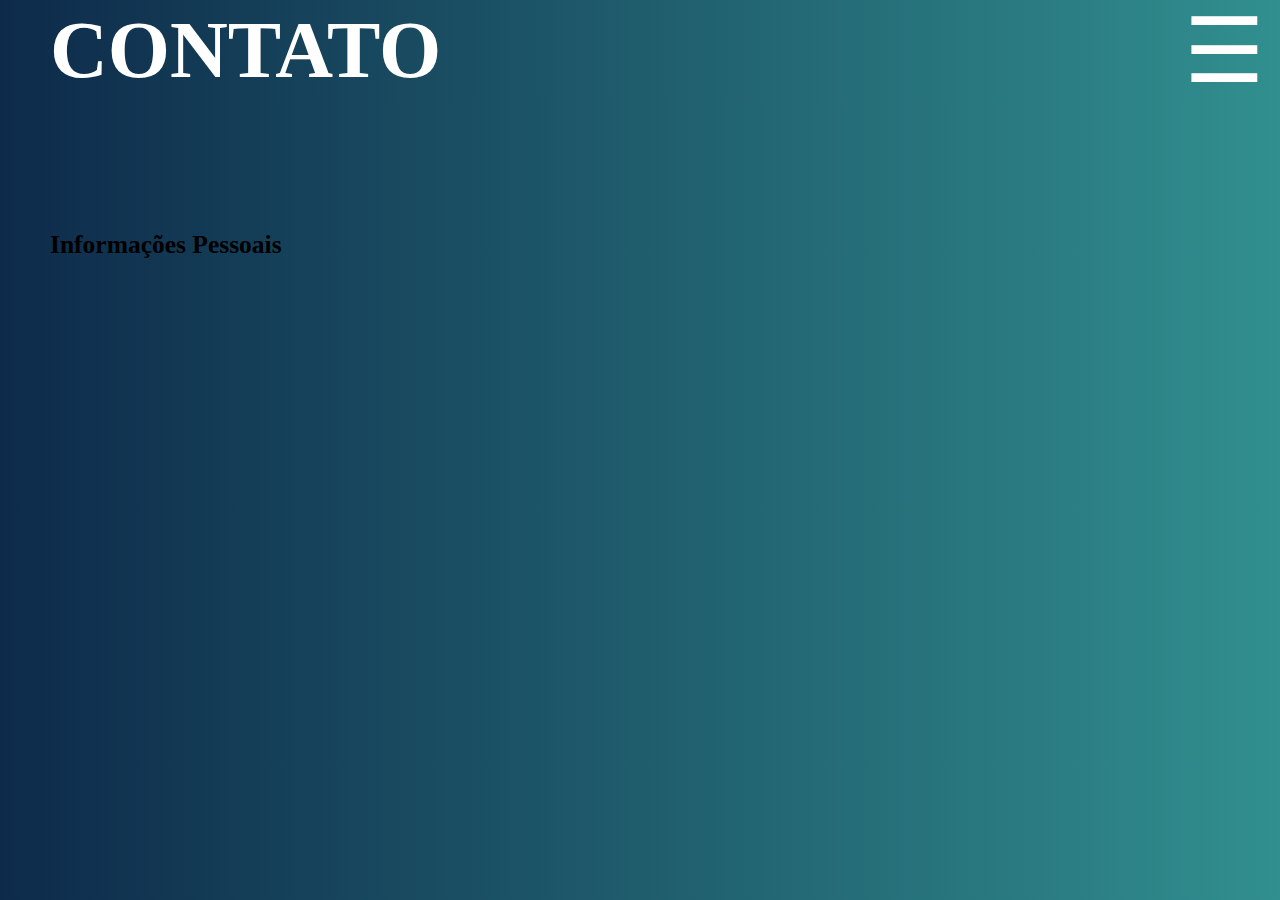
<file: entre.html>
<!DOCTYPE html>
<html lang="pt-br">

<head>
    <meta charset="utf-8">
    <meta name="viewport" content="width=device-width, initial-scale=1.0">
    <title>Portifólio</title>
    <link rel="stylesheet" href="style.css">
</head>

<body>
    <header>
        <h1>CONTATO</h1>
        <button class="menu" aria-label="Abrir Menu">&#9776;</button>
        <nav>
            <ul class="links">
                <li><a href="index.html">Home</a></li>
                <li><a href="sobre.html">Sobre</a></li>
                <li><a href="habilidades.html">Habilidades</a></li>
                <li><a href="projetos.html">Projetos</a></li>
                <li><a href="entre.html">Contato</a></li>
            </ul>
        </nav>
    </header>
    <br><br><br><br>
    <main>
        <h2>Informações Pessoais</h2>
        <div>
            <ul>
                <li><strong>Nome:</strong> Caio José Stankewicz</li><br>
                <li><strong>Telefone:</strong> Indisponivel</li><br>
                <li><strong>email:</strong> stankewicz.4948@aluno.pr.senac.br</li><br>
                <li><strong>Instagram:</strong> Indisponivel</li><br>
            </ul>
        </div>
        <div>
            <li><strong>Nome:</strong> Caio José Stankewicz</li><br>
            <li><strong>Nome:</strong> Caio José Stankewicz</li><br>
            <li><strong>Nome:</strong> Caio José Stankewicz</li><br>
        </div>
    </main>
    <script src="script.js"></script>

</body>

</html>
</file>
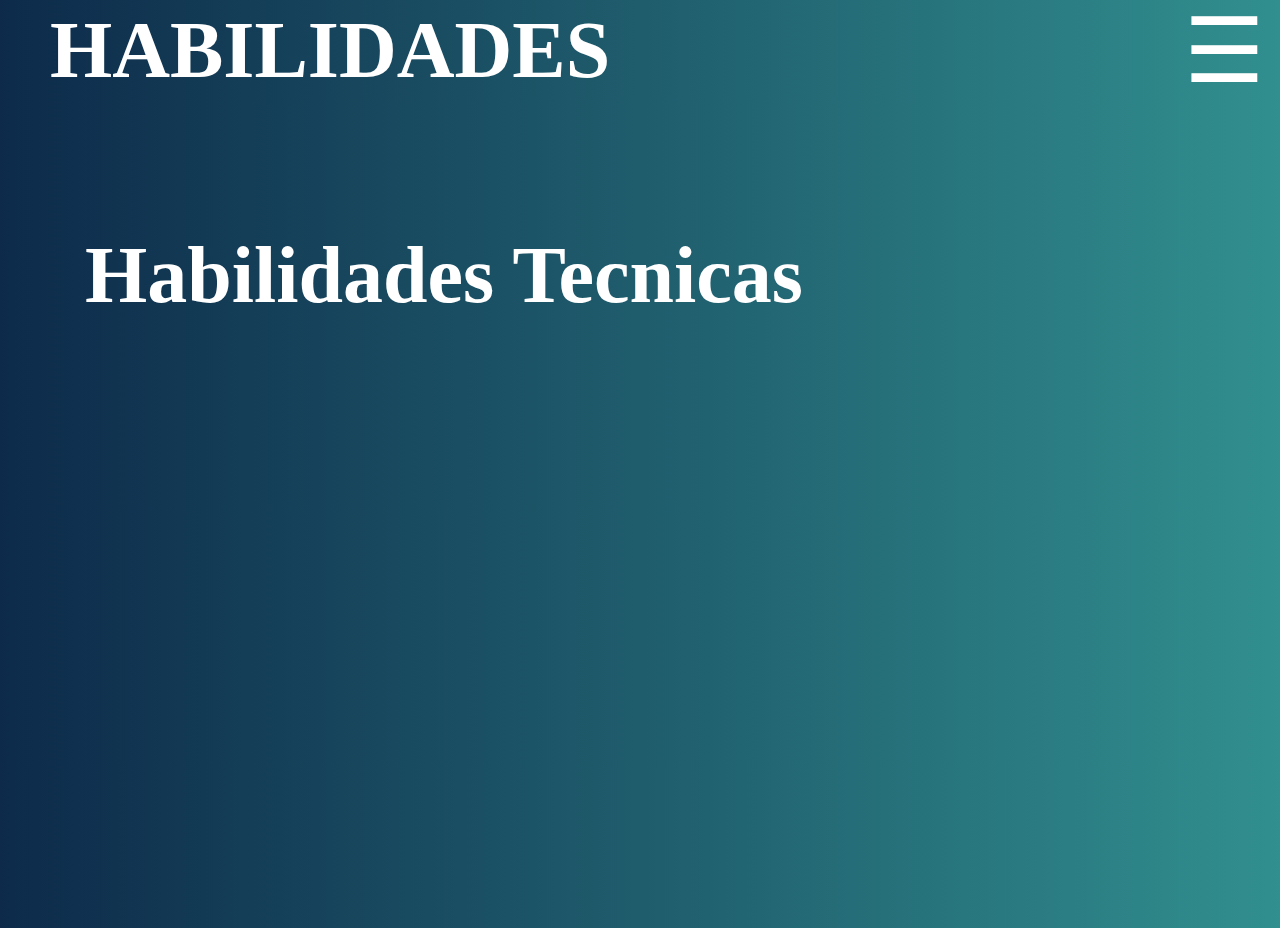
<file: habilidades.html>
<!DOCTYPE html>
<html lang="pt-br">

<head>
    <meta charset="utf-8">
    <meta name="viewport" content="width=device-width, initial-scale=1.0">
    <title>Portifólio</title>
    <link rel="stylesheet" href="style.css">
</head>

<body>
    <header>
        <h1>HABILIDADES</h1>
        <button class="menu" aria-label="Abrir Menu">&#9776;</button>
        <nav>
            <ul class="links">
                <li><a href="index.html">Home</a></li>
                <li><a href="sobre.html">Sobre</a></li>
                <li><a href="habilidades.html">Habilidades</a></li>
                <li><a href="projetos.html">Projetos</a></li>
                <li><a href="entre.html">Contato</a></li>
            </ul>
        </nav>
    </header>

    <br><br><br><br>
    <main>
    <h1>Habilidades Tecnicas</h1>
    <ul>
        <li><strong>Linguagens:</strong> HTML, CSS, JavaScript básico, PHP Básico</li><br>
        <li><strong>Ferramentas:</strong> Vscode, Sublime Text, Figma, Xampp</li><br>
        <li><strong>Banco de Dados:</strong> Estrutura básica, SQL introdutório, e Planilhas</li><br>
        <li><strong>Suporte:</strong> Montagem e Manutenção de Pcs, redes locais, instalação de Programas</li><br>
        <li><strong>Pacote Office:</strong> Word, Excel, PowerPoint</li><br>
    </ul>
    </main>
    <script src="script.js"></script>
</body>

</html>
</file>
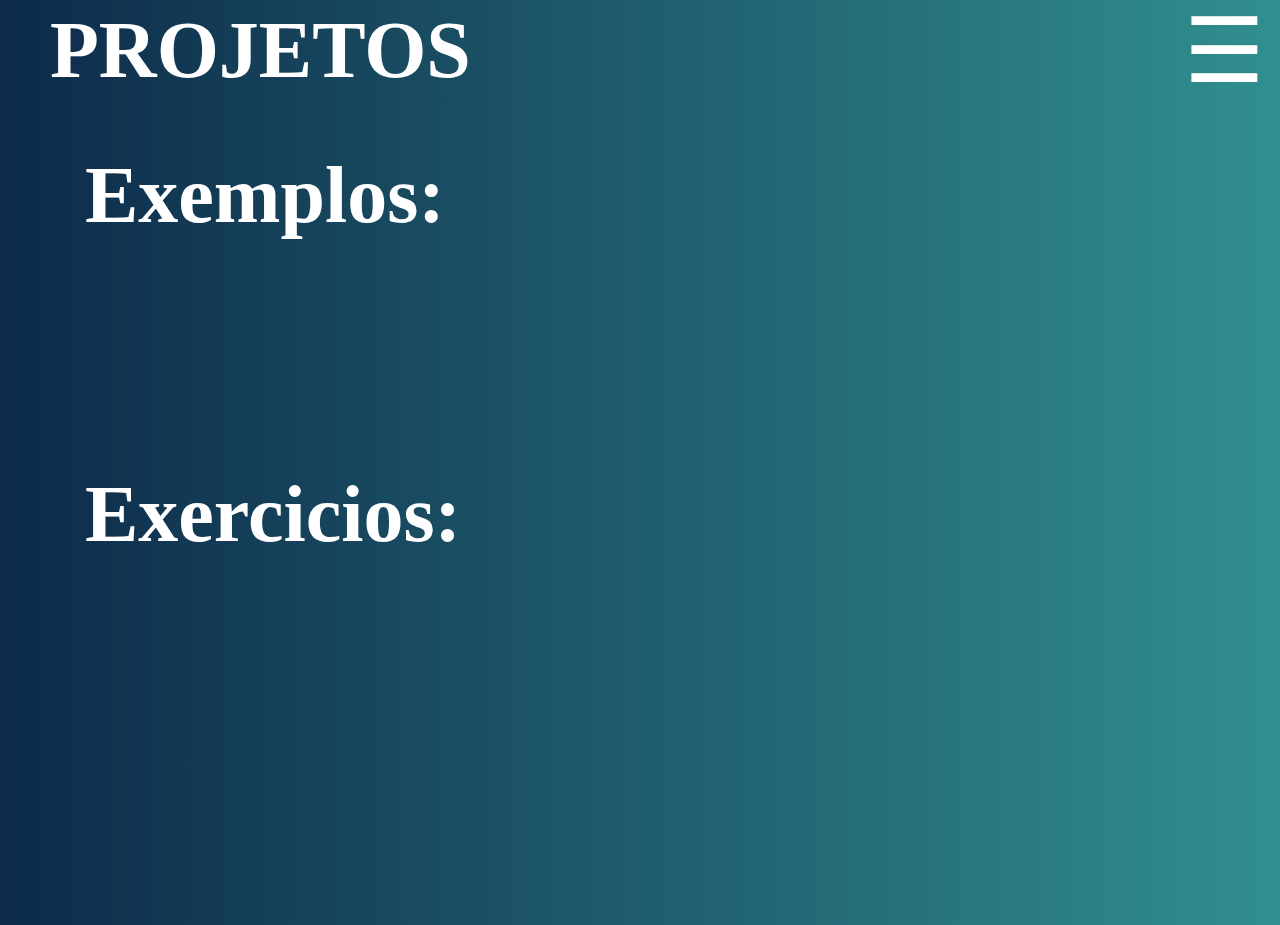
<file: projetos.html>
<!DOCTYPE html>
<html lang="pt-br">

<head>
    <meta charset="utf-8">
    <meta name="viewport" content="width=device-width, initial-scale=1.0">
    <title>Portifólio</title>
    <link rel="stylesheet" href="style.css">
</head>

<body>
    <header>
        <h1>PROJETOS</h1>
        <button class="menu" aria-label="Abrir Menu">&#9776;</button>
        <nav>
            <ul class="links">
                <li><a href="index.html">Home</a></li>
                <li><a href="sobre.html">Sobre</a></li>
                <li><a href="habilidades.html">Habilidades</a></li>
                <li><a href="projetos.html">Projetos</a></li>
                <li><a href="entre.html">Contato</a></li>

            </ul>
        </nav>
    </header>
    <main>
    <div class="boxProjetos">
        <div class="projeto">
            <h1>Exemplos:</h1>
            <div class="box">
                <ul>
                    <li><a href="https://caiostankewicz.github.io/Senac-PrimeiroExemplo/">Meu Primeiro Exemplo</a></li>
                    <li><a href="https://caiostankewicz.github.io/Senac-SegundoExemplo/">Meu segundo Exemplo</a></li>
                    <li><a href="https://caiostankewicz.github.io/Senac-TerceiroExemplo/">Meu Terceiro Exemplo</a></li>
                    <li><a href="https://caiostankewicz.github.io/Senac-QuartoExemplo/">Meu Quarto Exemplo</a></li>
                </ul>
            </div>
        </div>
        <div class="projeto">
        <h1>Exercicios:</h1>
        <div class="box">
                <ul>
                    <li><a href="https://caiostankewicz.github.io/Senac-PrimeiroExercicio/">Meu Primeiro Exercício</a>
                    </li>
                    <li><a href="https://caiostankewicz.github.io/Senac-SegundoExercicio/">Meu Segundo Exercício</a>
                    </li>
                    <li><a href="https://caiostankewicz.github.io/Senac-TerceiroExercicio/">Meu Terceiro Exercício</a>
                    </li>
                    <li><a href="https://caiostankewicz.github.io/Senac-Menu/">Um Menu De teste</a></li>
                    <li><a href="https://caiostankewicz.github.io/Senac-ProjetoPetShop/">Um Menu Para um Petshop</a>
                    </li>
                    <ul>
            </div>
        </div>
        </div>
        </main>
    <script src="script.js"></script>
</body>

</html>
</file>
<file: style.css>
/*-------------------------------------Geral-----------------------------------------------------------------*/

* {
  box-sizing: border-box;
  margin: 0;
  padding: 0;
}

body {
  cursor: url('https://img.icons8.com/3d-fluency/50/finger-and-thumb.png') 16 16, auto;
  padding-top: 100px;
  background: linear-gradient(to right, #0d2a4a, #318f8f);
  display: flex;
  flex-direction: column;
  min-height: 100vh;
  font-size: 17px;
}

header {
  position: fixed;
  top: 0;
  left: 0;
  width: 100%;
  z-index: 1001;
  background: linear-gradient(to right, #0d2a4a, #318f8f);
  padding: 10px 15px;
  display: flex;
  align-items: center;
  justify-content: space-between;
  height: 100px;
}

h1 {
  margin-left: 35px;
  color: #ffffff;
  font-size: 80px;
  white-space: nowrap;
  overflow: hidden;
  text-overflow: ellipsis;
}

a, button, .menu {
  cursor: url('https://img.icons8.com/3d-fluency/50/nui2--v5.png') 16 16, pointer;
}

ul {
  color: #ffffff;
  font-size: 40px;
  padding: 20px;
  margin-left: 40px;
}

main {
  padding: 50px;
}

main li {
  opacity: 0;
  animation: fadeIn 0.5s forwards;
}

/*-------------------------------------Botão do Menu-----------------------------------------------------------------*/
.menu {
  display: block;
  font-size: 90px;
  background: none;
  border: none;
  color: white;
  transition: transform 0.3s ease-in-out;
  z-index: 20;
  margin-left: auto;
}

.menu.active {
  transform: rotate(90deg);
}

/*-------------------------------------Links do Menu-----------------------------------------------------------------*/

.links {
  list-style: none;
  margin: 0;
  padding: 0;
  display: none;
  flex-direction: column;
  background: linear-gradient(to right, #0d2a4a, #318f8f);
  position: fixed;
  top: 0;
  right: 50px;
  width: 1000px;
  height: 100%;
  padding-top: 66px;
  box-shadow: -5px 0 10px rgba(0, 0, 0, 0.5);
  transition: right 0.4s ease-in-out;
  z-index: 15;
}

.links.active {
  display: flex;
  right: 0;
}

.links li {
  text-align: left;
  border-bottom: 1px solid #555;
  opacity: 0;
  animation: fadeIn 0.9s forwards;
}

.links a {
  color: white;
  text-decoration: none;
  font-size: 150px;
  transition: color 0.3s ease-in-out;
}

.links a:hover {
  color: #00bcd4;
}

/*-------------------------------------Parte das Frames-----------------------------------------------------------------*/

@keyframes fadeIn {
  from {
    opacity: 0;
    transform: translateX(-10px);
  }

  to {
    opacity: 1;
    transform: translateX(0);
  }
}

/*-------------------------------------Parte do Jogo-----------------------------------------------------------------*/

.container-jogo {
  display: flex;
  justify-content: center;
  align-items: center;
}

canvas {
  background-color: #1a2033;
  border: 4px solid #eee;
  box-shadow: 0 4px 8px rgba(0, 0, 0, 0.5);
  border-radius: 5px;
}

#pontuacao {
  font-size: 2.5em;
  text-align: center;
  color: #ffffff;
  margin-bottom: 30px;
  text-shadow: 2px 2px #222;
}

#mensagem-inicio {
  position: absolute;
  top: 50%;
  left: 50%;
  transform: translate(-50%, -50%);
  color: #fff;
  font-size: 1.5em;
  cursor: pointer;
  text-shadow: 2px 2px 5px rgba(0, 0, 0, 0.8);
  background-color: rgba(0, 0, 0, 0.5);
  padding: 10px 20px;
  border-radius: 5px;
}

#mensagem-inicio:hover {
  background-color: rgba(0, 0, 0, 0.7);
}
</file>
